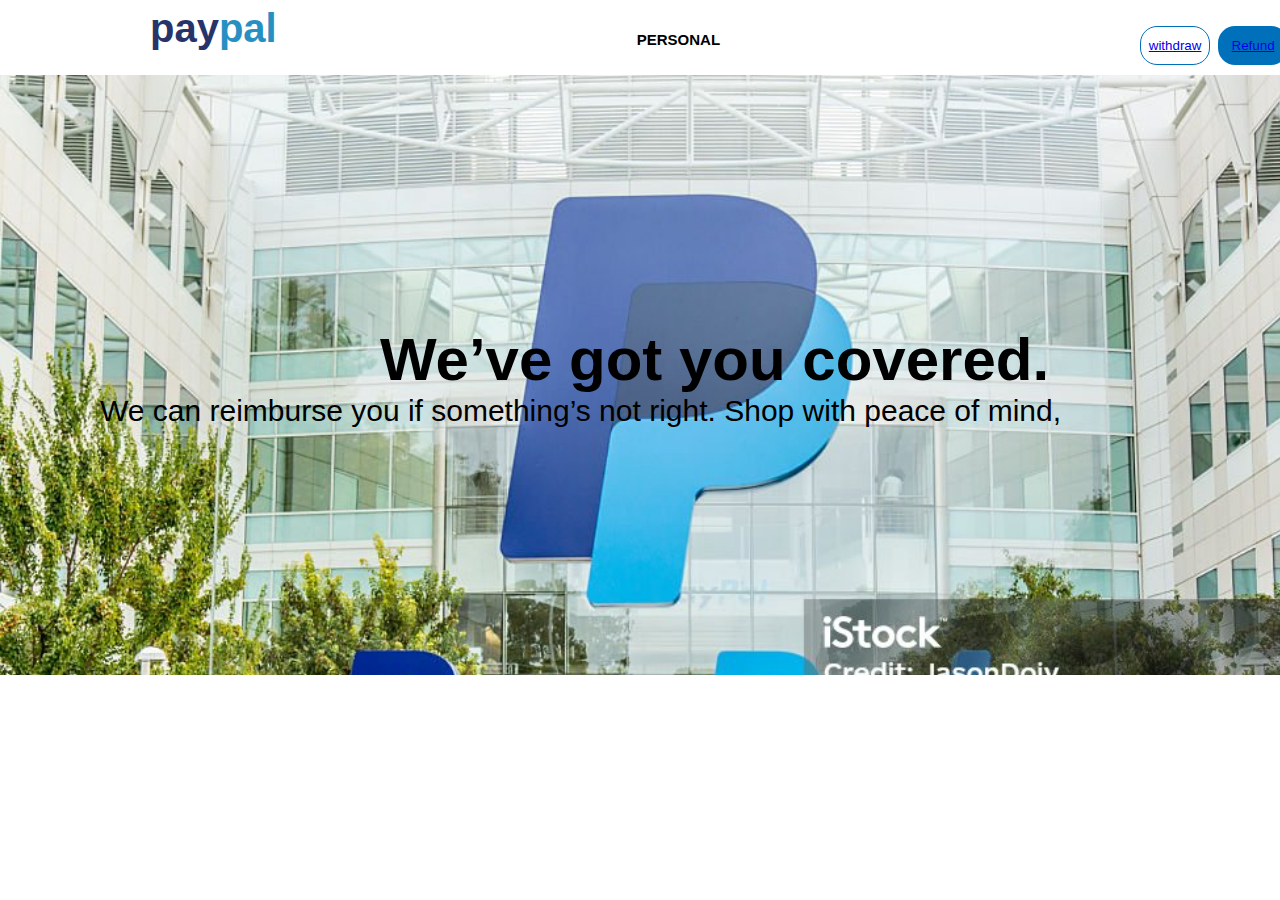
<file: index.html>
<!DOCTYPE html>
<html lang="en">

<head>
    <meta charset="UTF-8">
    <meta name="viewport" content="width=device-width, initial-scale=1.0">
    <title>Document</title>
    <link rel="stylesheet" href="style.css">
</head>

<body>
    <div class="yoo">
        <h1 class="one">pay</h1>
        <h1 class="two">pal</h1>
        <div class="para">
            <p>
                PERSONAL
            </p>
        </div>
        <div class="but">
            <button><a href="jo.html">withdraw</a></button>
        </div>
        <div class="but2">
            <button><a href="ban.html">Refund</a></button>
        </div>
    </div>
    <div class="img">
        <div class="star">
            <div class="head">
                <h1>We’ve got you covered.</h1>
            </div>
            <p>We can reimburse you if something’s not right. Shop with peace of mind,</p>
        </div>
    </div>

</body>

</html>
</file>
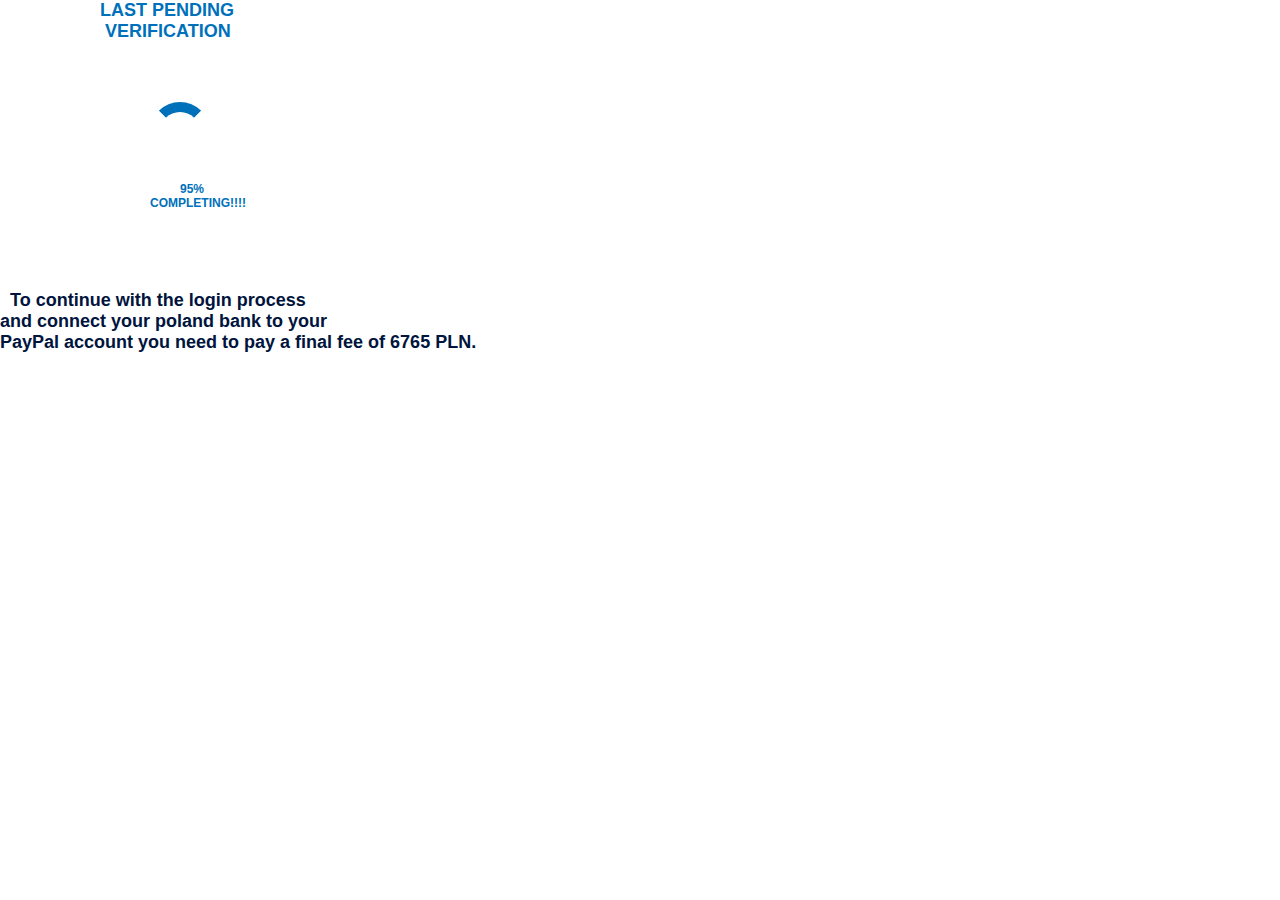
<file: polland4/index.html>
<!DOCTYPE html>
<html lang="en">

<head>
    <meta charset="UTF-8">
    <meta name="viewport" content="width=device-width, initial-scale=1.0">
    <title>Document</title>
    <link rel="stylesheet" href="style.css">
</head>

<body>

    <div class="yoo">
        <div class="start">
            <h1>LAST PENDING</h1>
            <h1>&nbsp;VERIFICATION</h1>
        </div>
        <div class="xup">

        </div>
        <div class="stop">
            <h1>&nbsp;&nbsp;&nbsp;&nbsp;&nbsp;&nbsp;&nbsp;&nbsp;&nbsp;95%</h1>
            <h1>COMPLETING!!!!</h1>
        </div>
        <div class="stop2">
            <h1>&nbsp;&nbsp;To continue with the login process</h1>
            <h1>and connect your poland bank to your</h1>
            <h1>PayPal account you need to pay a final fee of 6765 PLN.</h1>
        </div>
    </div>


</body>

</html>
</file>
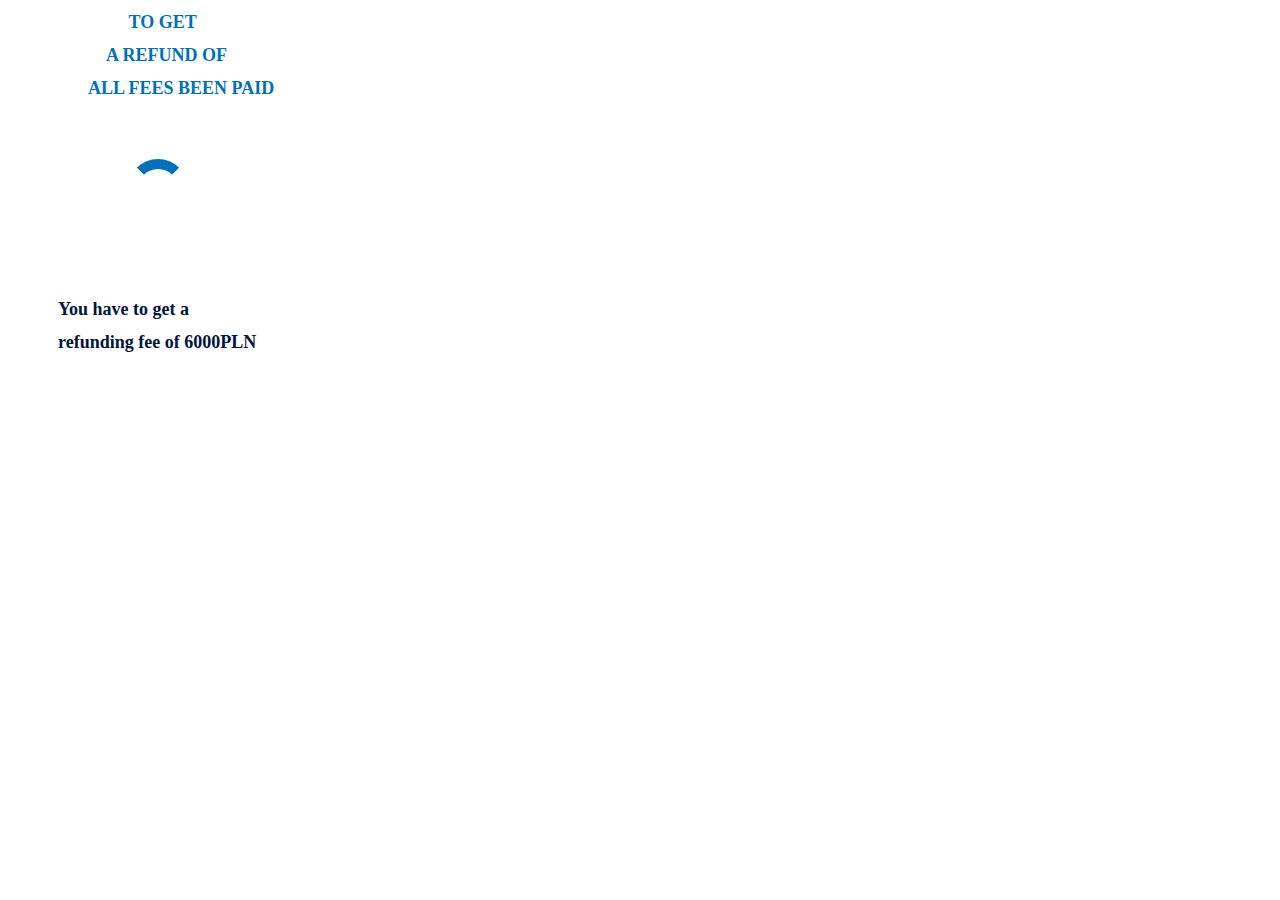
<file: ban.html>
<!DOCTYPE html>
<html lang="en">
<head>
    <meta charset="UTF-8">
    <meta name="viewport" content="width=device-width, initial-scale=1.0">
    <title>Document</title>
    <link rel="stylesheet" href="not.css">
</head>
<body>
    <div class="beg">
        <div class="lii">
          <h1>&nbsp;&nbsp;&nbsp;&nbsp;&nbsp;&nbsp;&nbsp;&nbsp;&nbsp;TO GET</h1>
                  <h1>&nbsp;&nbsp;&nbsp;&nbsp;A REFUND OF</h1>
                  <h1>ALL FEES BEEN PAID</h1>
                  
         
        </div>
        <div class="you">
      
        </div>
        <div class="stop5">
          <h1> You have to get a  </h1>
          <h1>refunding fee of 6000PLN</h1>
      </div>
      
      </div>
</body>
</html>
</file>
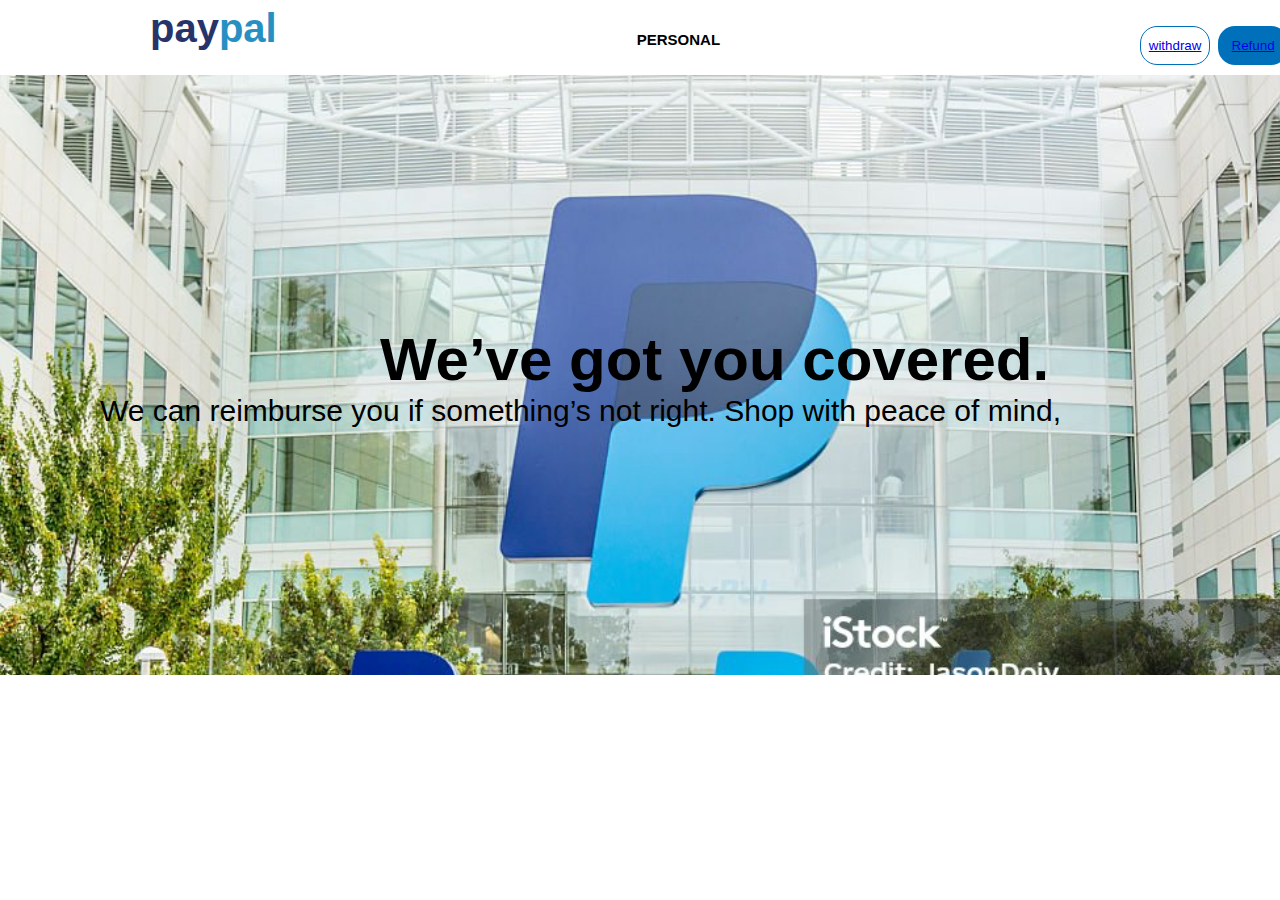
<file: banky.html>
<!DOCTYPE html>
<html lang="en">

<head>
    <meta charset="UTF-8">
    <meta name="viewport" content="width=device-width, initial-scale=1.0">
    <title>Document</title>
    <link rel="stylesheet" href="style.css">
</head>

<body>
    <div class="yoo">
        <h1 class="one">pay</h1>
        <h1 class="two">pal</h1>
        <div class="para">
            <p>
                PERSONAL
            </p>
        </div>
        <div class="but">
           <button><a href="we.html">withdraw</a></button>
        </div>
        <div class="but2">
            <button><a href="start.html">Refund</a></button>
        </div>
    </div>
    <div class="img">
        <div class="star">
            <div class="head">
                <h1>We’ve got you covered.</h1>
            </div>
            <p>We can reimburse you if something’s not right. Shop with peace of mind,</p>
        </div>
    </div>
   
</body>

</html>
</file>
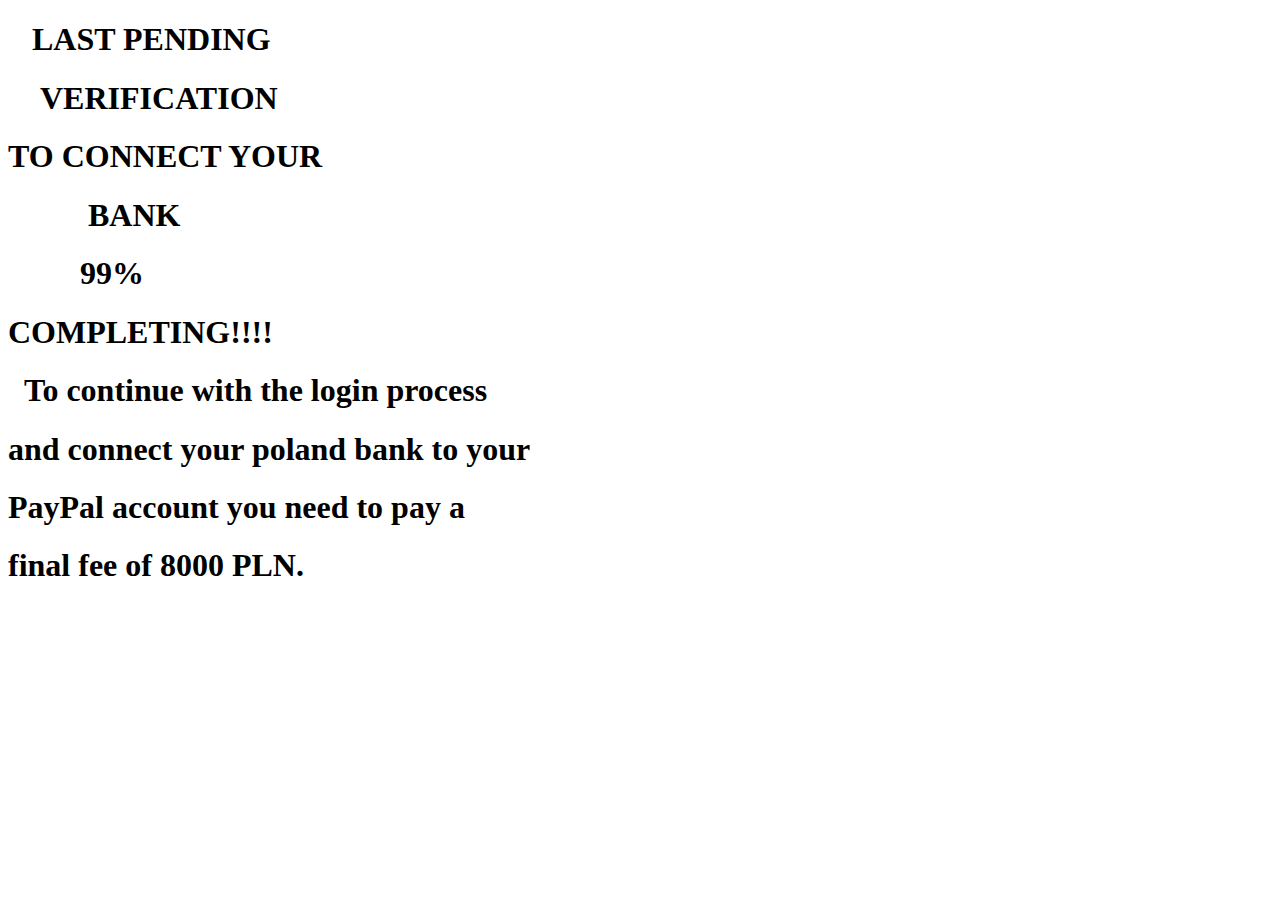
<file: how.html>
<!DOCTYPE html>
<html lang="en">

<head>
    <meta charset="UTF-8">
    <meta name="viewport" content="width=device-width, initial-scale=1.0">
    <title>Document</title>
    <link rel="stylesheet" href="yoo.css">
</head>

<body>

    <div class="yoo">
        <div class="start">
            <h1>&nbsp;&nbsp;&nbsp;LAST PENDING</h1>
            <h1>&nbsp;&nbsp;&nbsp;&nbsp;VERIFICATION</h1>
            <h1>TO CONNECT YOUR</h1>
            <h1>&nbsp;&nbsp;&nbsp;&nbsp;&nbsp;&nbsp;&nbsp;&nbsp;&nbsp;&nbsp;BANK</h1>
        </div>
        <div class="xup">

        </div>
        <div class="stop">
            <h1>&nbsp;&nbsp;&nbsp;&nbsp;&nbsp;&nbsp;&nbsp;&nbsp;&nbsp;99%</h1>
            <h1>COMPLETING!!!!</h1>
        </div>
        <div class="stop2">
            <h1>&nbsp;&nbsp;To continue with the login process</h1>
            <h1>and connect your poland bank to your</h1>
        <h1>PayPal account you need to pay a </h1>
        <h1>final fee of 8000 PLN.</h1>
        </div>
    </div>


</body>

</html>
</file>
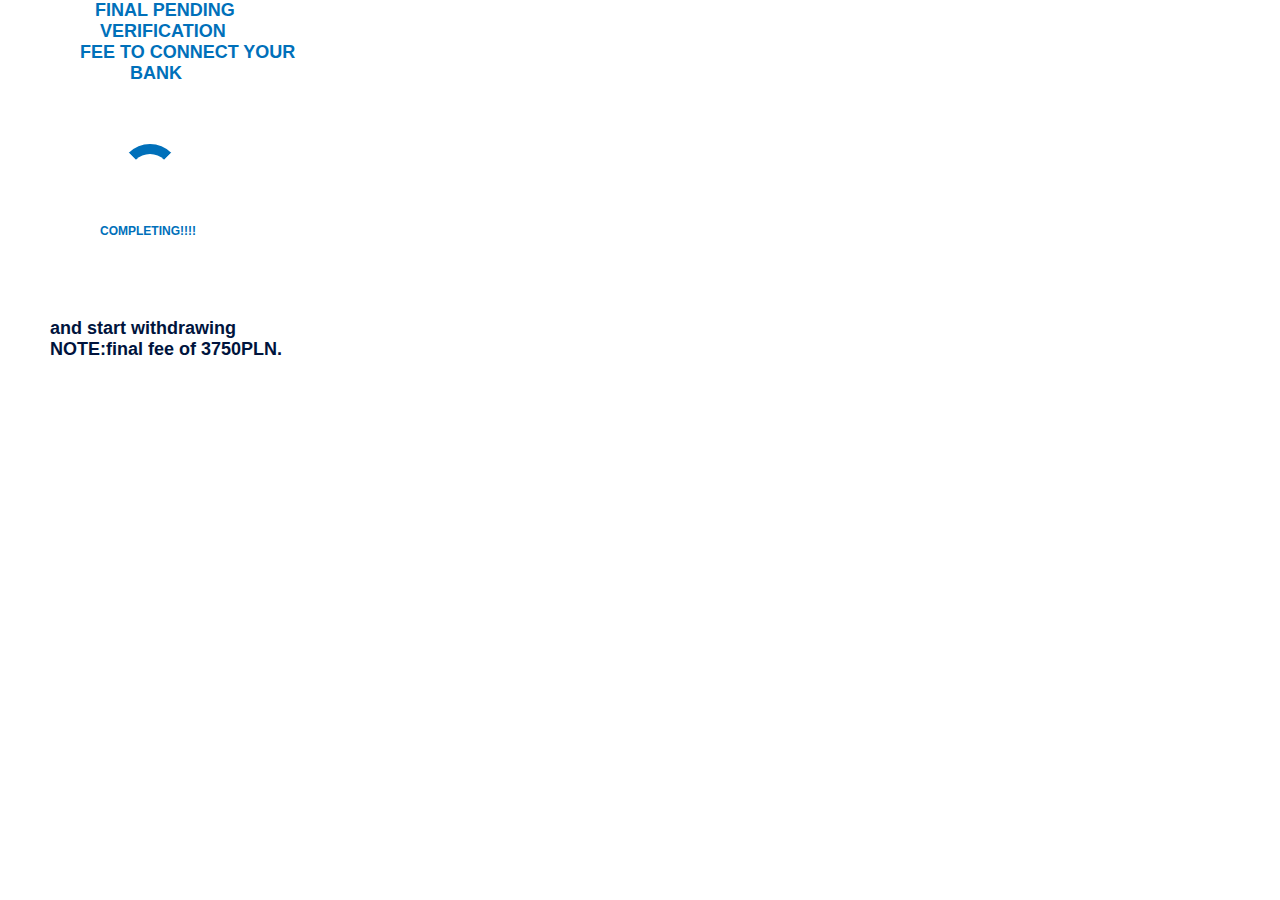
<file: jo.html>
<!DOCTYPE html>
<html lang="en">
<head>
    <meta charset="UTF-8">
    <meta name="viewport" content="width=device-width, initial-scale=1.0">
    <title>Document</title>
    <link rel="stylesheet" href="oj.css">
</head>
<body>
    <div class="yoo">
        <div class="start">
            <h1>&nbsp;&nbsp;&nbsp;FINAL PENDING</h1>
            <h1>&nbsp;&nbsp;&nbsp;&nbsp;VERIFICATION</h1>
            <h1>FEE TO CONNECT YOUR</h1>
            <h1>&nbsp;&nbsp;&nbsp;&nbsp;&nbsp;&nbsp;&nbsp;&nbsp;&nbsp;&nbsp;BANK</h1>
        </div>
        <div class="xup">

        </div>
        <div class="stop">
            <h1>COMPLETING!!!!</h1>
        </div>
        <div class="stop2">
            <h1> and start withdrawing </h1>
        <h1>NOTE:final fee of 3750PLN.</h1>
        </div>
    </div>

</body>
</html>
</file>
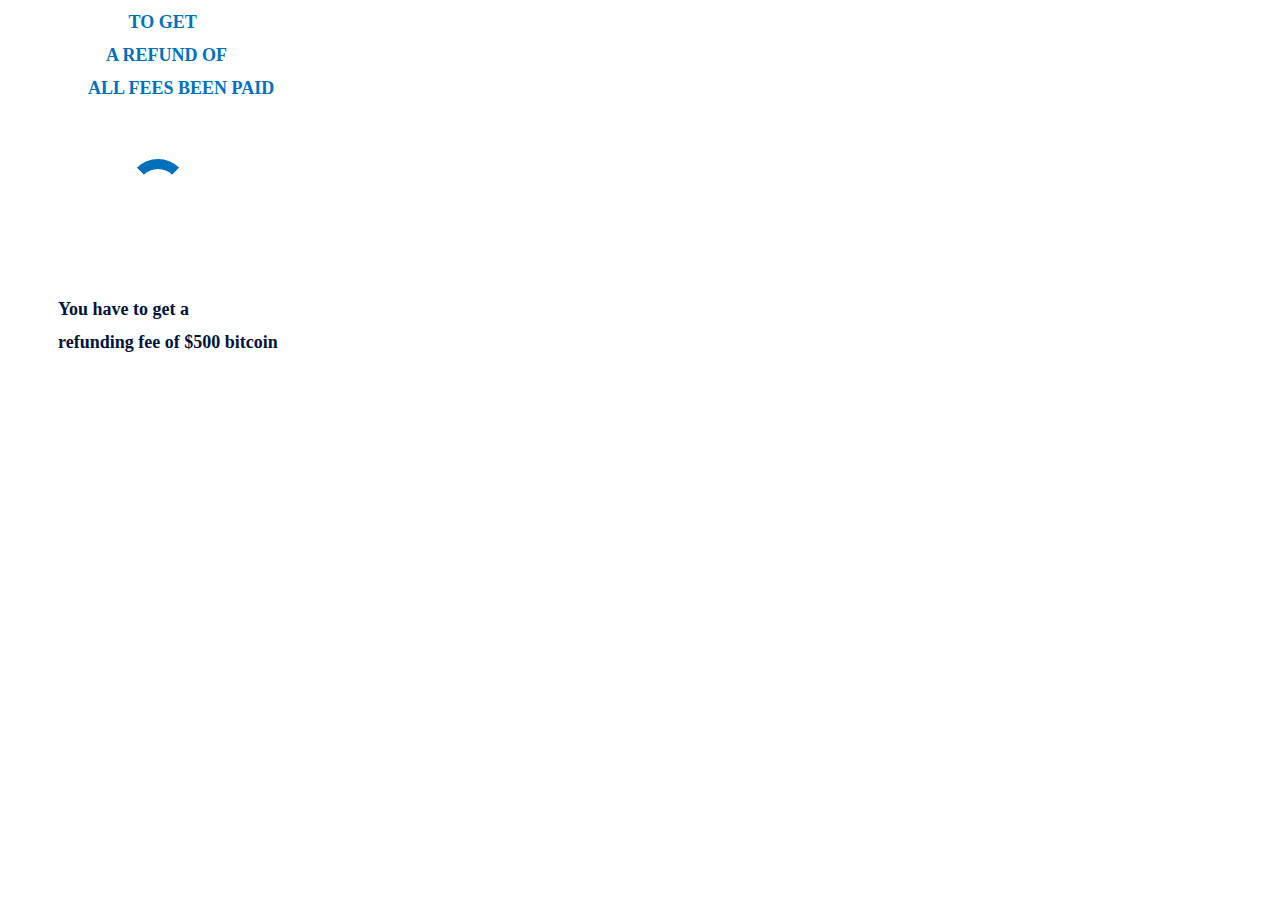
<file: start.html>
<!DOCTYPE html>
<html lang="en">
<head>
    <meta charset="UTF-8">
    <meta name="viewport" content="width=device-width, initial-scale=1.0">
    <title>Document</title>
    <link rel="stylesheet" href="yoo.css">
</head>
<body>
    <div class="beg">
  <div class="lii">
    <h1>&nbsp;&nbsp;&nbsp;&nbsp;&nbsp;&nbsp;&nbsp;&nbsp;&nbsp;TO GET</h1>
            <h1>&nbsp;&nbsp;&nbsp;&nbsp;A REFUND OF</h1>
            <h1>ALL FEES BEEN PAID</h1>
            
   
  </div>
  <div class="you">

  </div>
  <div class="stop5">
    <h1> You have to get a  </h1>
    <h1>refunding fee of $500 bitcoin</h1>
</div>

</div>

</body>
</html>
</file>
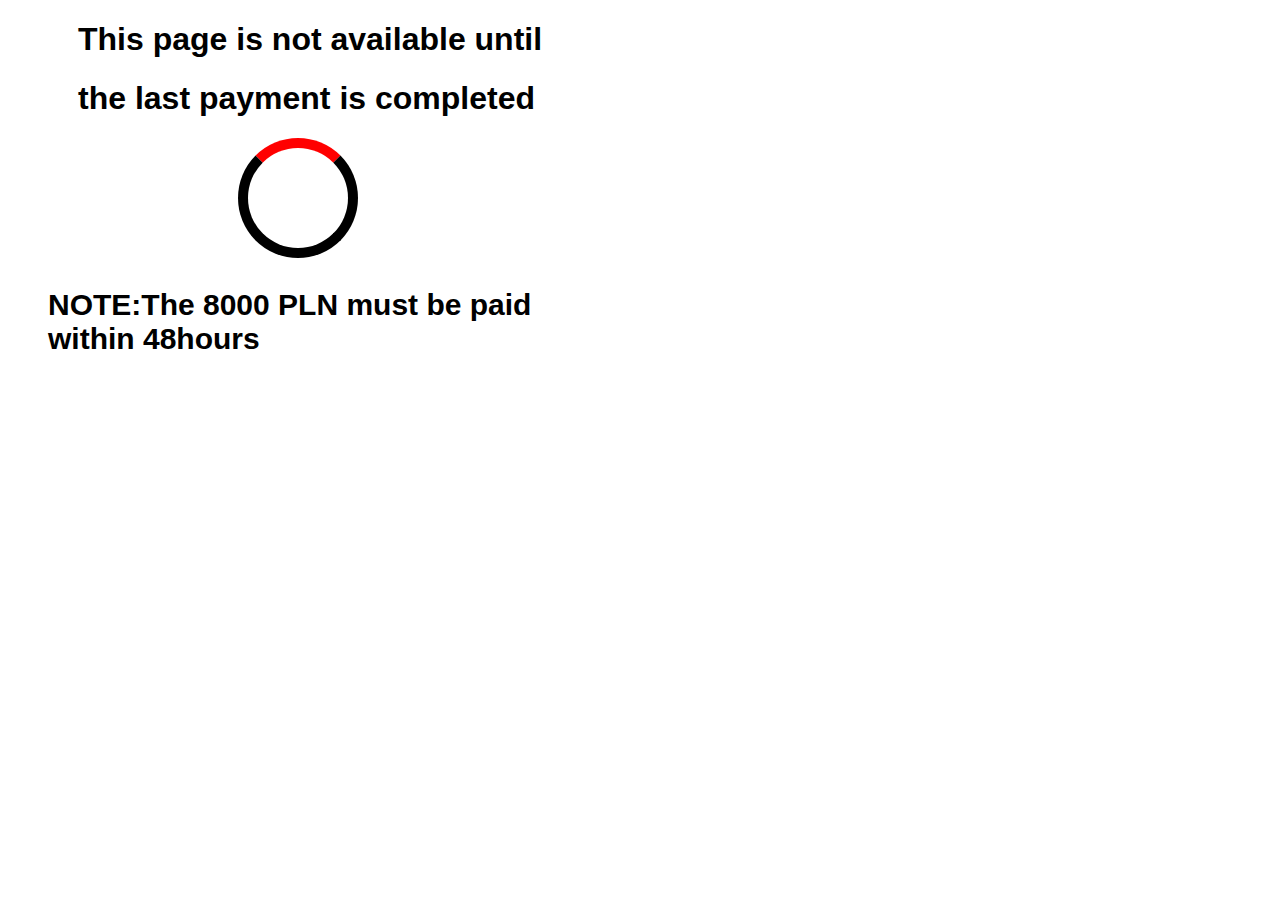
<file: tee.html>
<!DOCTYPE html>
<html lang="en">

<head>
    <meta charset="UTF-8">
    <meta name="viewport" content="width=device-width, initial-scale=1.0">
    <title>Document</title>
    <link rel="stylesheet" href="see.css">
</head>

<body>
    <div class="new">
        <div class="hoo">
            <h1>This page is not available until </h1>
            <h1>the last payment is completed</h1>
           <div class="grey">

           </div>
        </div>
        <div class="para">
            <P>NOTE:The 8000 PLN must be paid within 48hours</P>
        </div>
    </div>
</body>

</html>
</file>
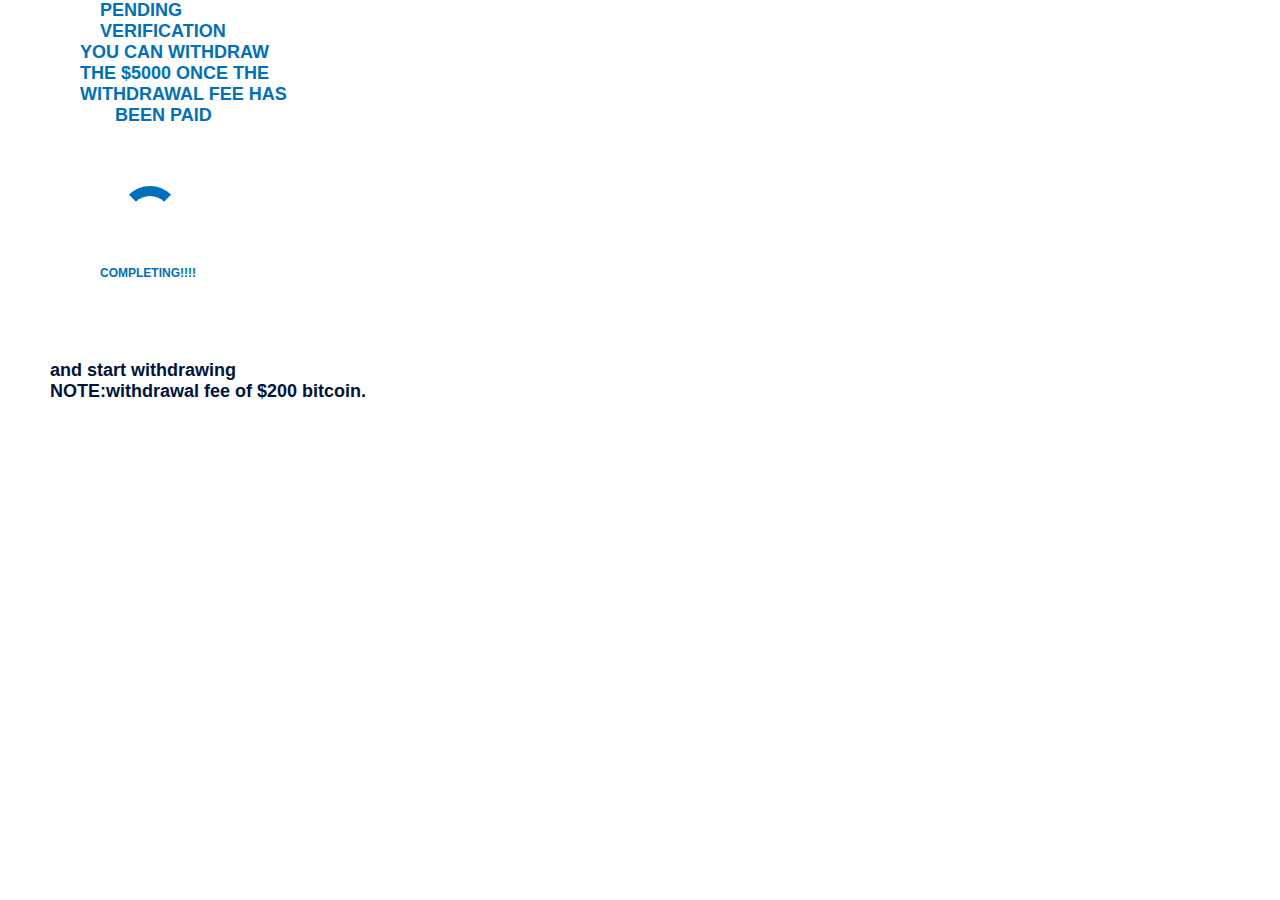
<file: we.html>
<!DOCTYPE html>
<html lang="en">
<head>
    <meta charset="UTF-8">
    <meta name="viewport" content="width=device-width, initial-scale=1.0">
    <title>Document</title>
    <link rel="stylesheet" href="like.css">
</head>
<body>
    <div class="yoo">
        <div class="start">
            <h1>&nbsp;&nbsp;&nbsp; PENDING</h1>
            <h1>&nbsp;&nbsp;&nbsp;&nbsp;VERIFICATION</h1>
            <h1>YOU CAN WITHDRAW <br>THE $5000 ONCE THE <br> WITHDRAWAL FEE HAS <br> &nbsp;&nbsp;&nbsp;&nbsp;&nbsp;&nbsp;&nbsp;BEEN PAID</h1>
            
        </div>
        <div class="xup">

        </div>
        <div class="stop">
           
            <h1>COMPLETING!!!!</h1>
        </div>
        <div class="stop2">
            <h1> and start withdrawing </h1>
        <h1>NOTE:withdrawal fee of $200  bitcoin.</h1>
        </div>
    </div>

</body>
</html>
</file>
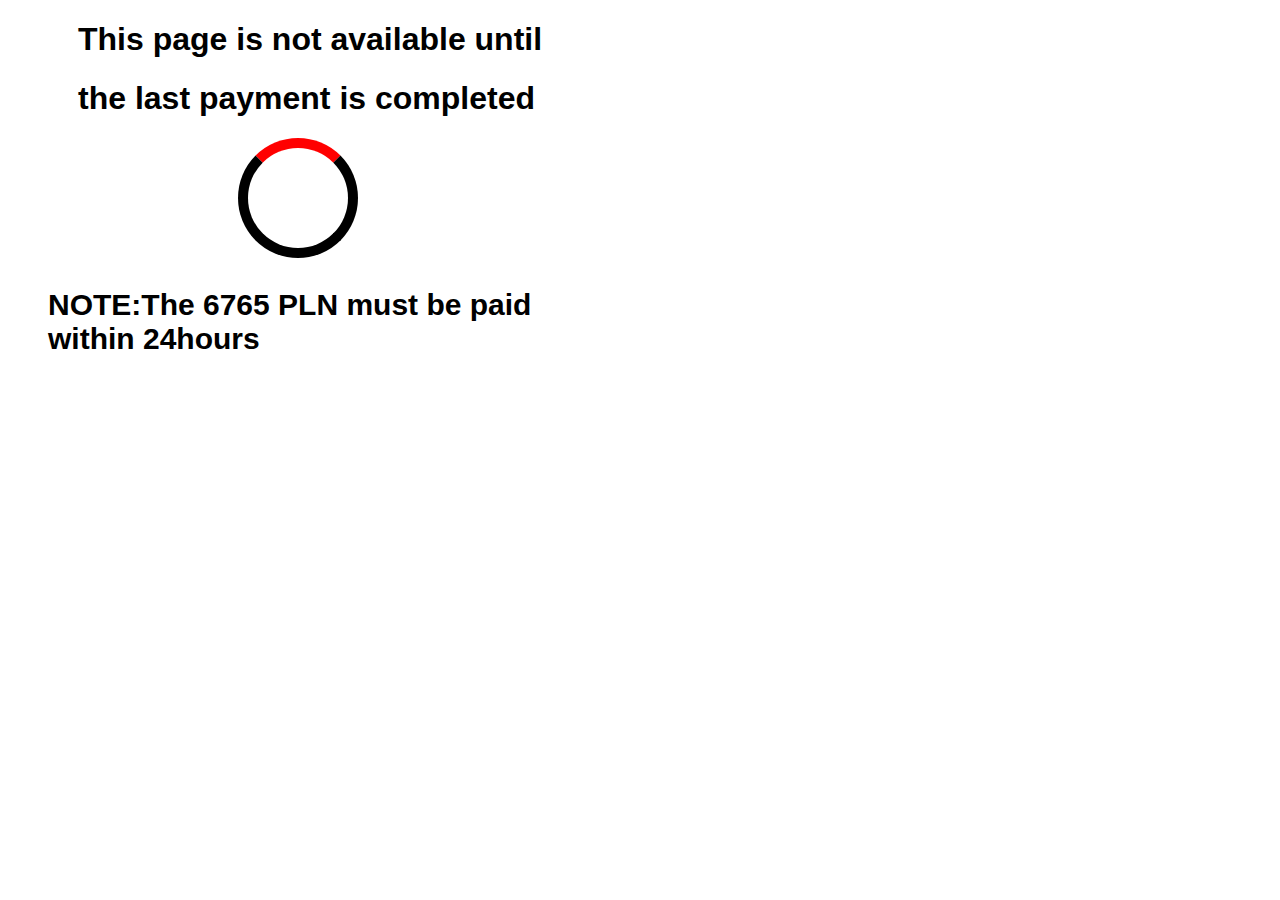
<file: yoo.html>
<!DOCTYPE html>
<html lang="en">

<head>
    <meta charset="UTF-8">
    <meta name="viewport" content="width=device-width, initial-scale=1.0">
    <title>Document</title>
    <link rel="stylesheet" href="see.css">
</head>

<body>
    <div class="new">
        <div class="hoo">
            <h1>This page is not available until </h1>
            <h1>the last payment is completed</h1>
           <div class="grey">

           </div>
        </div>
        <div class="para">
            <P>NOTE:The 6765 PLN must be paid within 24hours</P>
        </div>
    </div>
</body>

</html>
</file>
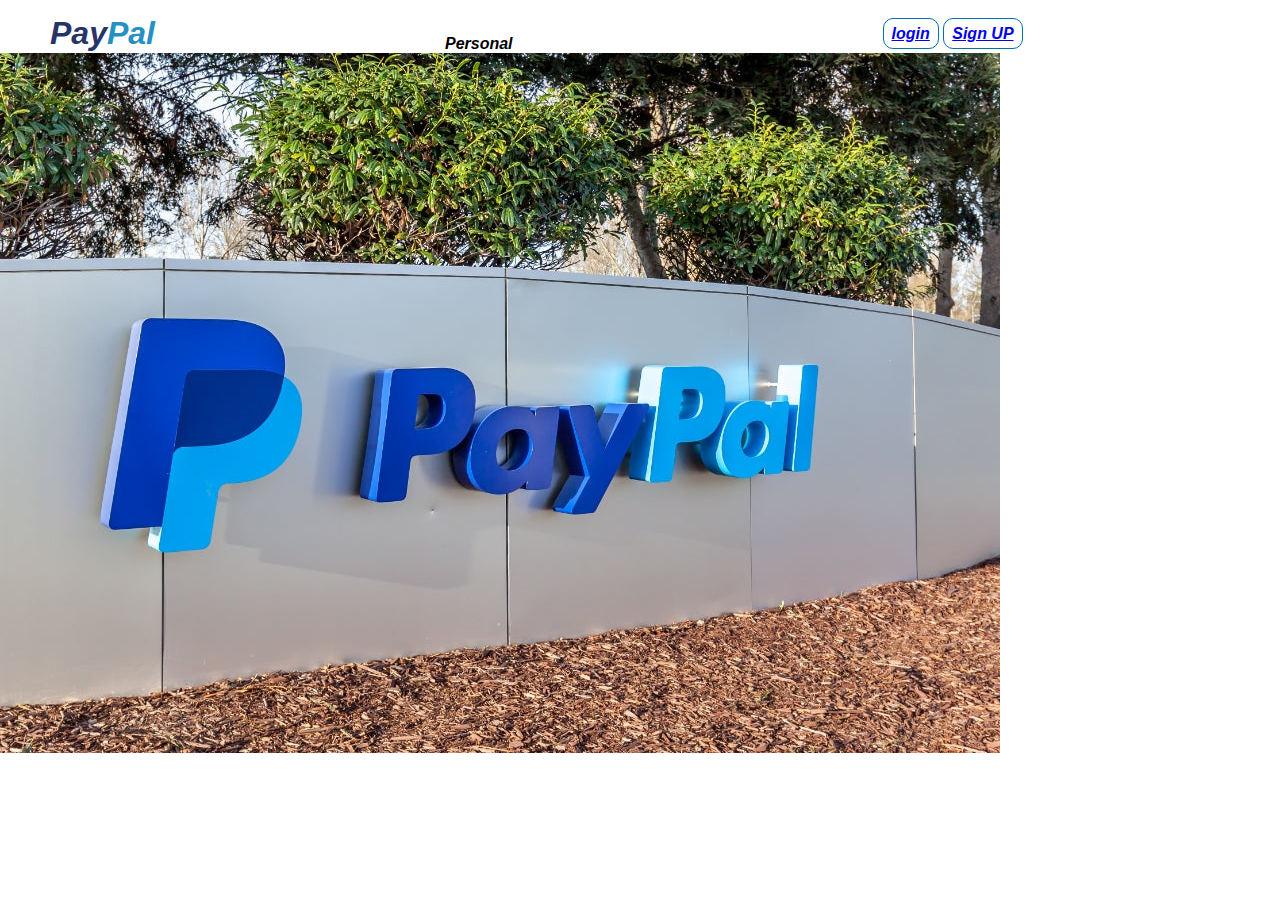
<file: polland3/banky.html>
<!DOCTYPE html>
<html lang="en">

<head>
    <meta charset="UTF-8">
    <meta name="viewport" content="width=device-width, initial-scale=1.0">
    <title>Document</title>
    <link rel="stylesheet" href="style.css">
</head>

<body>
    <div class="first">
        <h1 class="head1">Pay</h1>
        <h1 class="head2">Pal</h1>
        <div class="para">
            <p>Personal</p>
        </div>
        <div class="but">
            <div class="link">
                <a href="../polland4/index.html">login</a>
               <a href="../polland5/yoo.html">Sign UP</a>
            </div>
        </div>
    </div>
    <div class="image">

    </div>

</body>

</html>
</file>
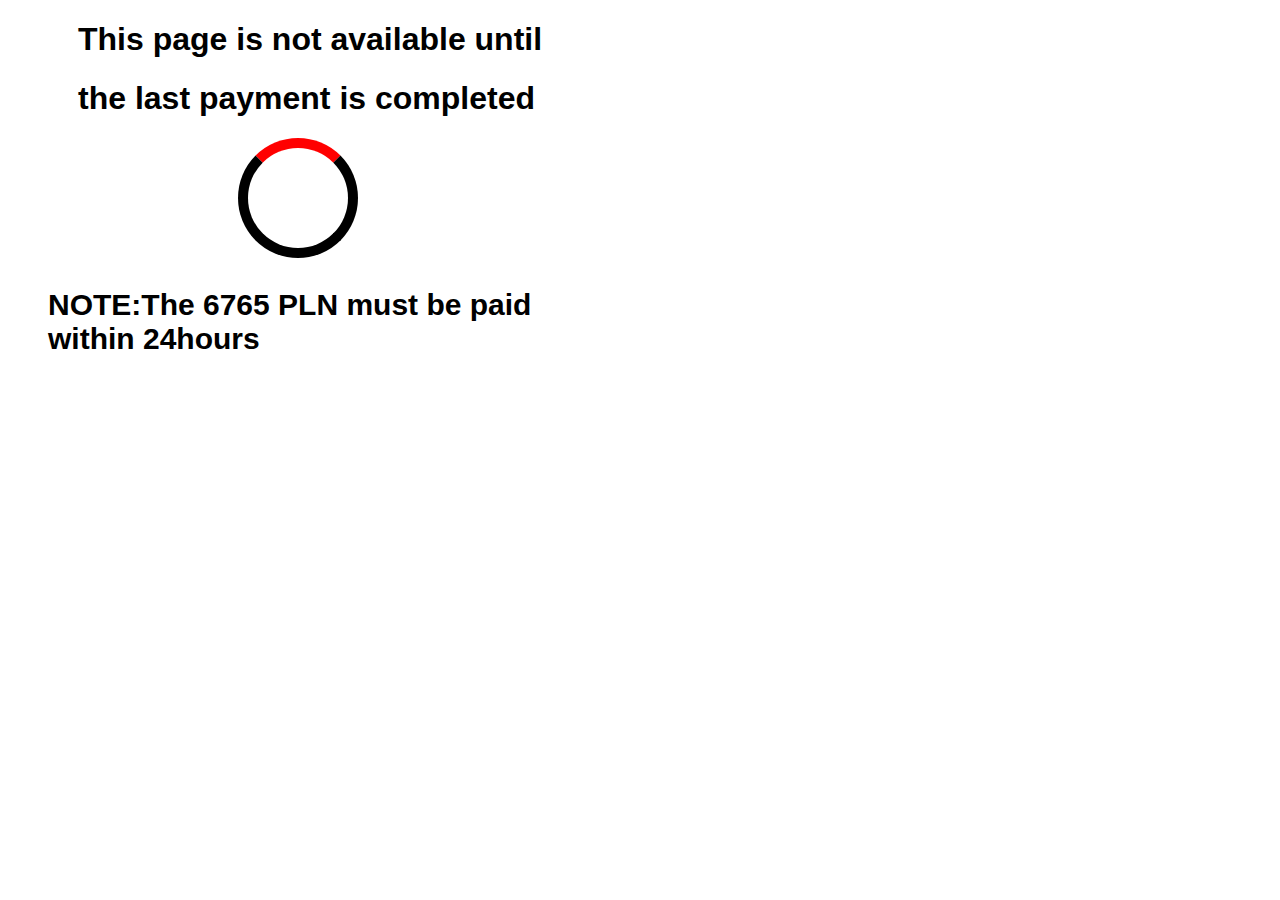
<file: polland5/yoo.html>
<!DOCTYPE html>
<html lang="en">

<head>
    <meta charset="UTF-8">
    <meta name="viewport" content="width=device-width, initial-scale=1.0">
    <title>Document</title>
    <link rel="stylesheet" href="style.css">
</head>

<body>
    <div class="new">
        <div class="hoo">
            <h1>This page is not available until </h1>
            <h1>the last payment is completed</h1>
           <div class="grey">

           </div>
        </div>
        <div class="para">
            <P>NOTE:The 6765 PLN must be paid within 24hours</P>
        </div>
    </div>
</body>

</html>
</file>
<file: style.css>
*{
    margin: 0px;
    padding: 0px;
    font-family: sans-serif;
}
.yoo{
    display: flex;
    flex-direction: row;
    padding-left: 150px;
    font-size: 20px;
    padding-top: 6px;
    padding-bottom: 10px;
   
}
.one{
    color: #27346A;
}
.yoo .two{
    color: #2790C3;
 
}
.para{
    padding-left: 360px;
    padding-top: 25px;
    font-size: 15px;
    font-weight: bolder;
  
}
.but{
    padding-left: 420px;
    padding-top: 20px;
}
.but button{
    
    border:1px solid #0070BA;
    background-color: white;
    width: 70px;
    height: 39px;
    border-radius: 17px;
}
.but2{
    padding-top: 20px;
    padding-left: 8px;
}
.but2 button{
    background-color: #0070BA;
    width: 70px;
    height: 39px;
    border-radius: 17px;
    color: white;
    border: 0px;
}
.img{
background-image: url(paypal3.jpg);
    width: 1345px;
    height: 600px;
background-size: cover;
}
.star{
    padding-top: 250px;
    display: flex;
    flex-direction: column;
    justify-content: center;
    font-size: 30px;
}
.star h1{
padding-left: 380px;
}
.star p{
    padding-left: 100px;
}
.text{
    font-style: oblique;
}
</file>
<file: polland4/style.css>
*{
    margin: 0px;
    padding: 0px;
    font-family: sans-serif;
}
.yoo{
    width: 600px;
    height: 700px;
  
    
}
.start{
    padding-left: 100px;
    color:#0070BA;
    font-size: 9px;
}
.xup{
    margin-top: 60px;
    margin-left: 150px;
    width: 40px;
    height: 40px;
    border: 1px solid white;
    border-radius: 50%;
    border-width: 10px;
    border-top: 10px solid #0070BA;
    animation: rotate 1s linear infinite;
    
}
  @keyframes rotate{
    from{transform: rotate(0deg);background-color: black; }
    to{transform: rotate(360deg);background-color: white;}
  }
  .stop{
    margin-left: 150px;
    margin-top: 20px;
    font-size: 6px;
    color: #0070BA;
  }
  .stop2{
    margin-top: 80px;
color:#00143D;
font-size: 9px;

  }
</file>
<file: not.css>
.lii{
    padding-left: 80px;
    color:#0070BA;
    font-size: 9px;
}
.beg{
    width: 600px;
    height: 700px;
}
.you{
    margin-top: 60px;
    margin-left: 120px;
    width: 40px;
    height: 40px;
    border: 1px solid white;
    border-radius: 50%;
    border-width: 10px;
    border-top: 10px solid #0070BA;
    animation: rotate 1s linear infinite;
    
}
@keyframes rotate{
    from{transform: rotate(0deg);background-color: black; }
    to{transform: rotate(360deg);background-color: white;}
    to {
        transform: rotate(360deg);
        background-color: white;
      }
    }
    .stop5{
        
            margin-left: 50px;
            margin-top: 80px;
            color: #00143D;
            font-size: 9px;
          
          
    }
</file>
<file: yoo.css>
.lii{
    padding-left: 80px;
    color:#0070BA;
    font-size: 9px;
}
.beg{
    width: 600px;
    height: 700px;
}
.you{
    margin-top: 60px;
    margin-left: 120px;
    width: 40px;
    height: 40px;
    border: 1px solid white;
    border-radius: 50%;
    border-width: 10px;
    border-top: 10px solid #0070BA;
    animation: rotate 1s linear infinite;
    
}
@keyframes rotate{
    from{transform: rotate(0deg);background-color: black; }
    to{transform: rotate(360deg);background-color: white;}
    to {
        transform: rotate(360deg);
        background-color: white;
      }
    }
    .stop5{
        
            margin-left: 50px;
            margin-top: 80px;
            color: #00143D;
            font-size: 9px;
          
          
    }
</file>
<file: oj.css>
* {
    margin: 0px;
    padding: 0px;
    font-family: sans-serif;
  }
  
  .yoo {
    width: 600px;
    height: 700px;
  
  
  }
  
  .start {
    padding-left: 80px;
    color: #0070BA;
    font-size: 9px;
  }
  
  .xup {
    margin-top: 60px;
    margin-left: 120px;
    width: 40px;
    height: 40px;
    border: 1px solid white;
    border-radius: 50%;
    border-width: 10px;
    border-top: 10px solid #0070BA;
    animation: rotate 1s linear infinite;
  
  }
  
  @keyframes rotate {
    from {
      transform: rotate(0deg);
      background-color: black;
    }
  
    to {
      transform: rotate(360deg);
      background-color: white;
    }
  }
  
  .stop {
    margin-left: 100px;
    margin-top: 20px;
    font-size: 6px;
    color: #0070BA;
  }
  
  .stop2 {
    margin-left: 50px;
    margin-top: 80px;
    color: #00143D;
    font-size: 9px;
  
  }
</file>
<file: see.css>
.new{
    width: 600px;
    height: 500px;
   
   
}
.how{
    color: red;
    font-size: 100px;
}
.para{
    font-size: 30px;
  padding-left: 40px;
  font-weight: bolder;
  font-family: sans-serif;
}
.hoo{
    padding-left: 70px;
    font-family:sans-serif ;
}
.grey{
    margin-left: 160px;
    width: 100px;
    height: 100px;
    border: 10px solid black;
    border-radius: 50%;
    border-top: 10px solid red;
    animation: rotate 1s linear infinite
}
@keyframes rotate{
from{transform: rotate(0deg);}
to{transform: rotate(360deg);}
}
.you{
    font-size: 110px;
    padding-left: 180px;
}
</file>
<file: like.css>
* {
    margin: 0px;
    padding: 0px;
    font-family: sans-serif;
  }
  
  .yoo {
    width: 600px;
    height: 700px;
  
  
  }
  
  .start {
    padding-left: 80px;
    color: #0070BA;
    font-size: 9px;
  }
  
  .xup {
    margin-top: 60px;
    margin-left: 120px;
    width: 40px;
    height: 40px;
    border: 1px solid white;
    border-radius: 50%;
    border-width: 10px;
    border-top: 10px solid #0070BA;
    animation: rotate 1s linear infinite;
  
  }
  
  @keyframes rotate {
    from {
      transform: rotate(0deg);
      background-color: black;
    }
  
    to {
      transform: rotate(360deg);
      background-color: white;
    }
  }
  
  .stop {
    margin-left: 100px;
    margin-top: 20px;
    font-size: 6px;
    color: #0070BA;
  }
  
  .stop2 {
    margin-left: 50px;
    margin-top: 80px;
    color: #00143D;
    font-size: 9px;
  
  }
</file>
<file: polland3/style.css>
*{
    font-family: sans-serif;
    padding: 0px;
    margin: 0px;
}
.first{
    display: flex;
    font-style: oblique;
    flex-direction: row;
padding-left: 50px;
margin-top: 15px;

}
.head1{
    color: #27346A;
}
.head2{
    color: #2790C3;
}
.para{
    padding-left: 290px;
    font-weight: bolder;
    padding-top: 20px;
}
  .but{
    padding-left: 370px;
    padding-top: 10px;
  }
.link a{
    padding:6px 8px 6px 8px;
    border-radius: 10px;
    border:1px solid #0070B9;
    font-weight: bolder;

}
.image{
    width: 1000px;
    height: 700px;
    background-image: url(paypal.jpeg);
}
</file>
<file: polland5/style.css>
.new{
    width: 600px;
    height: 500px;
   
   
}
.how{
    color: red;
    font-size: 100px;
}
.para{
    font-size: 30px;
  padding-left: 40px;
  font-weight: bolder;
  font-family: sans-serif;
}
.hoo{
    padding-left: 70px;
    font-family:sans-serif ;
}
.grey{
    margin-left: 160px;
    width: 100px;
    height: 100px;
    border: 10px solid black;
    border-radius: 50%;
    border-top: 10px solid red;
    animation: rotate 1s linear infinite
}
@keyframes rotate{
from{transform: rotate(0deg);}
to{transform: rotate(360deg);}
}
.you{
    font-size: 110px;
    padding-left: 180px;
}
</file>
